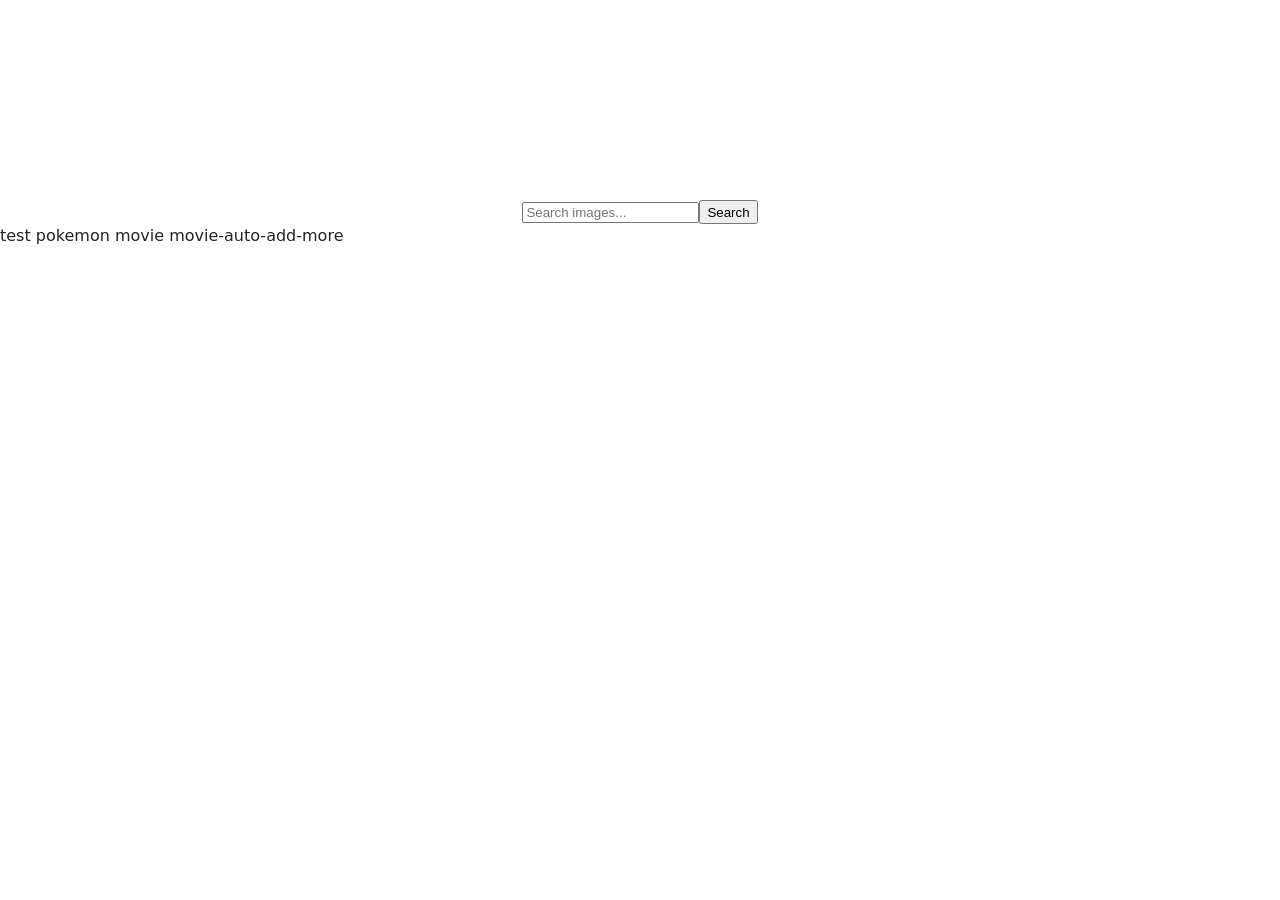
<file: src/index.html>
<!DOCTYPE html>
<html lang="en">
  <head>
    <meta charset="UTF-8" />
    <link rel="icon" type="image/svg+xml" href="/favicon.svg" />
    <meta name="viewport" content="width=device-width, initial-scale=1.0" />
    <title>Vanilla App Template</title>
    <link rel="stylesheet" href="./css/styles.css" />
  </head>
  <body>
    <main>
      <div class="container">
      <div class="form-wrapper">
        <form class="form">
          <label>
            <input type="text" name="search-text" placeholder="Search images...">
          </label>
          <button type="submit">Search</button>
        </form>
        <span class="loader hidden">Loading</span>
      </div>
      <ul class="gallery"></ul>
      </div>

      <a href="./test/test.html">test</a>
      <a href="./test/pokemon.html">pokemon</a>
      <a href="./test/movie/movie.html">movie</a>
      <a href="./test/movie/movie-auto-add-more.html">movie-auto-add-more</a>
      
    </main>
    <script type="module" src="./main.js" default></script>
  </body>
</html>
</file>
<file: src/css/styles.css>
/**
  |============================
  | include css partials with
  | default @import url()
  |============================
*/
/* Common styles */
@import url('./reset.css');
@import url('./base.css');
@import url('./container.css');
@import url('./animations.css');

/* Sections style */
@import url('./header.css');
@import url('./vite-promo.css');
@import url('./badges.css');
@import url('./back-link.css');
@import url('./footer.css');
@import url('./homework.css')
</file>
